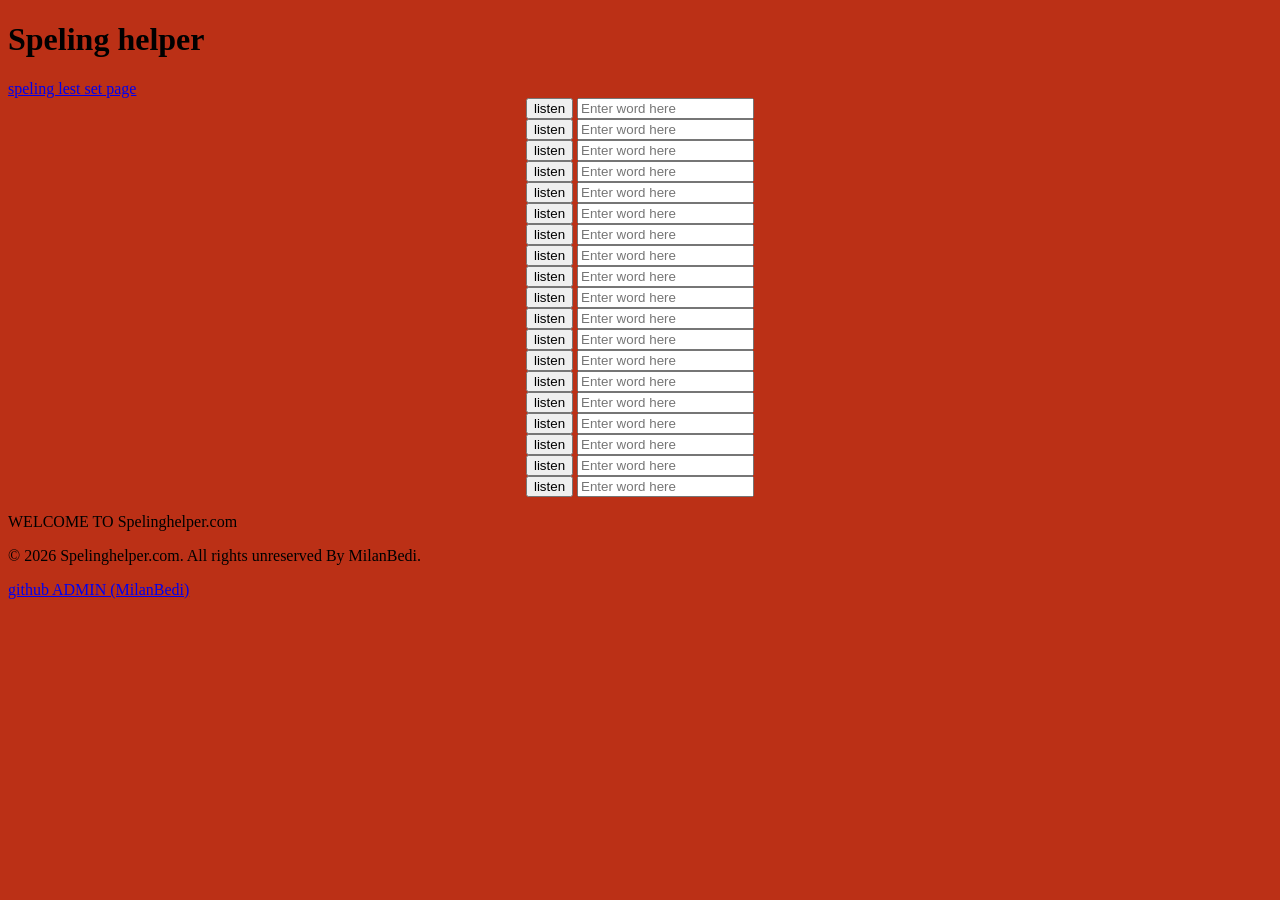
<file: index.html>
<!DOCTYPE html>
<html>

<head>
    <title>Speling helper</title>
    
</head>

<body>
    <h1>Speling helper</h1>
    
    <link rel="stylesheet" href="Style.css">
    <script src="color.js"></script>
   <a href="speling lest set.html">speling lest set page</a><br>


   <div class="centerform">

   <Form>
    <button type="button" id="speak-btn">listen</button>
    <input type="text" id="inputText" placeholder="Enter word here"> <br>
    <button type="button" >listen</button>

    <input type="text" id="inputText" placeholder="Enter word here"> <br>
    <button type="button" >listen</button>

    <input type="text" id="inputText" placeholder="Enter word here"> <br>
    <button type="button" >listen</button>

    <input type="text" id="inputText" placeholder="Enter word here"> <br
    ><button type="button" >listen</button>

    <input type="text" id="inputText" placeholder="Enter word here"> <br>
    <button type="button" >listen</button>

    <input type="text" id="inputText" placeholder="Enter word here"> <br>
    <button type="button" >listen</button>

    <input type="text" id="inputText" placeholder="Enter word here"> <br>
    <button type="button" >listen</button>

    <input type="text" id="inputText" placeholder="Enter word here"> <br>
    <button type="button" >listen</button>

    <input type="text" id="inputText" placeholder="Enter word here"> <br>
    <button type="button" >listen</button>

    <input type="text" id="inputText" placeholder="Enter word here"> <br>
    <button type="button" >listen</button>

    <input type="text" id="inputText" placeholder="Enter word here"> <br>
    <button type="button" >listen</button>

    <input type="text" id="inputText" placeholder="Enter word here"> <br>
    <button type="button" >listen</button>

    <input type="text" id="inputText" placeholder="Enter word here"> <br>
    <button type="button" >listen</button>

    <input type="text" id="inputText" placeholder="Enter word here"> <br>
    <button type="button" >listen</button>

    <input type="text" id="inputText" placeholder="Enter word here"> <br>
    <button type="button" >listen</button>

    <input type="text" id="inputText" placeholder="Enter word here"> <br>
    <button type="button" >listen</button>

    <input type="text" id="inputText" placeholder="Enter word here"> <br>
    <button type="button" >listen</button>

    <input type="text" id="inputText" placeholder="Enter word here"> <br>
    <button type="button" >listen</button>

    <input type="text" id="inputText" placeholder="Enter word here"> <br>

   </Form>
    </div>

<p>WELCOME TO Spelinghelper.com</p>
</body>
<footer>
    <p>© 2026 Spelinghelper.com. All rights unreserved By MilanBedi.</p>
    <p><a href="https://github.com/milanbedi100-code">github ADMIN (MilanBedi)</a></p>
</footer>

     <script src="speech-to-text.js"></script>
</html>


</html>
</file>
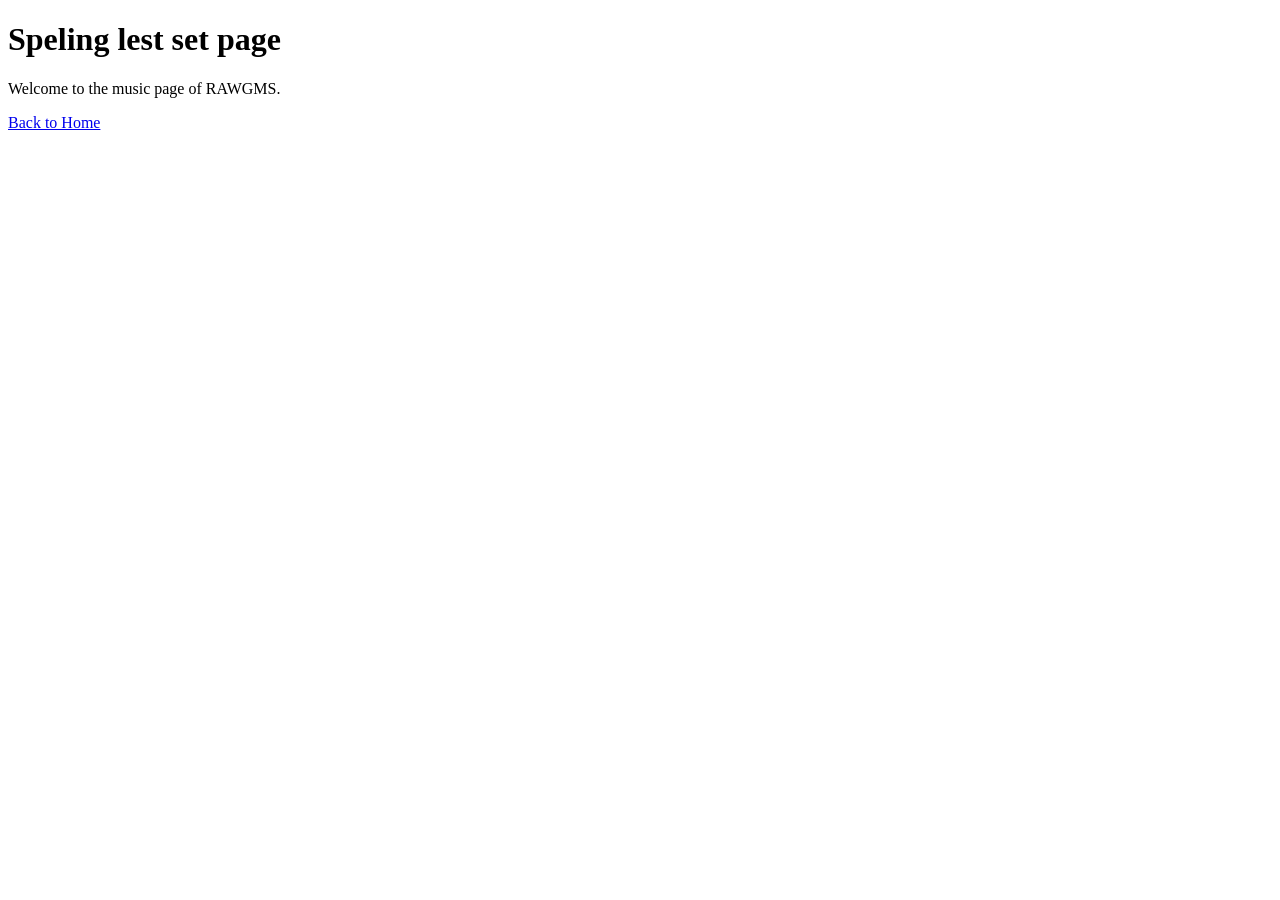
<file: speling lest set.html>
<!DOCTYPE html>
<html>
<head>
    <title>Speling lest set page</title>
</head>
<body>
    <h1>Speling lest set page</h1>
    <p>Welcome to the music page of RAWGMS.</p>
    <a href="index.html">Back to Home</a>
</body>
</html>
</file>
<file: Style.css>
.centerform {
    display: flex;
    justify-content: center;
    align-items: center;
}
</file>
